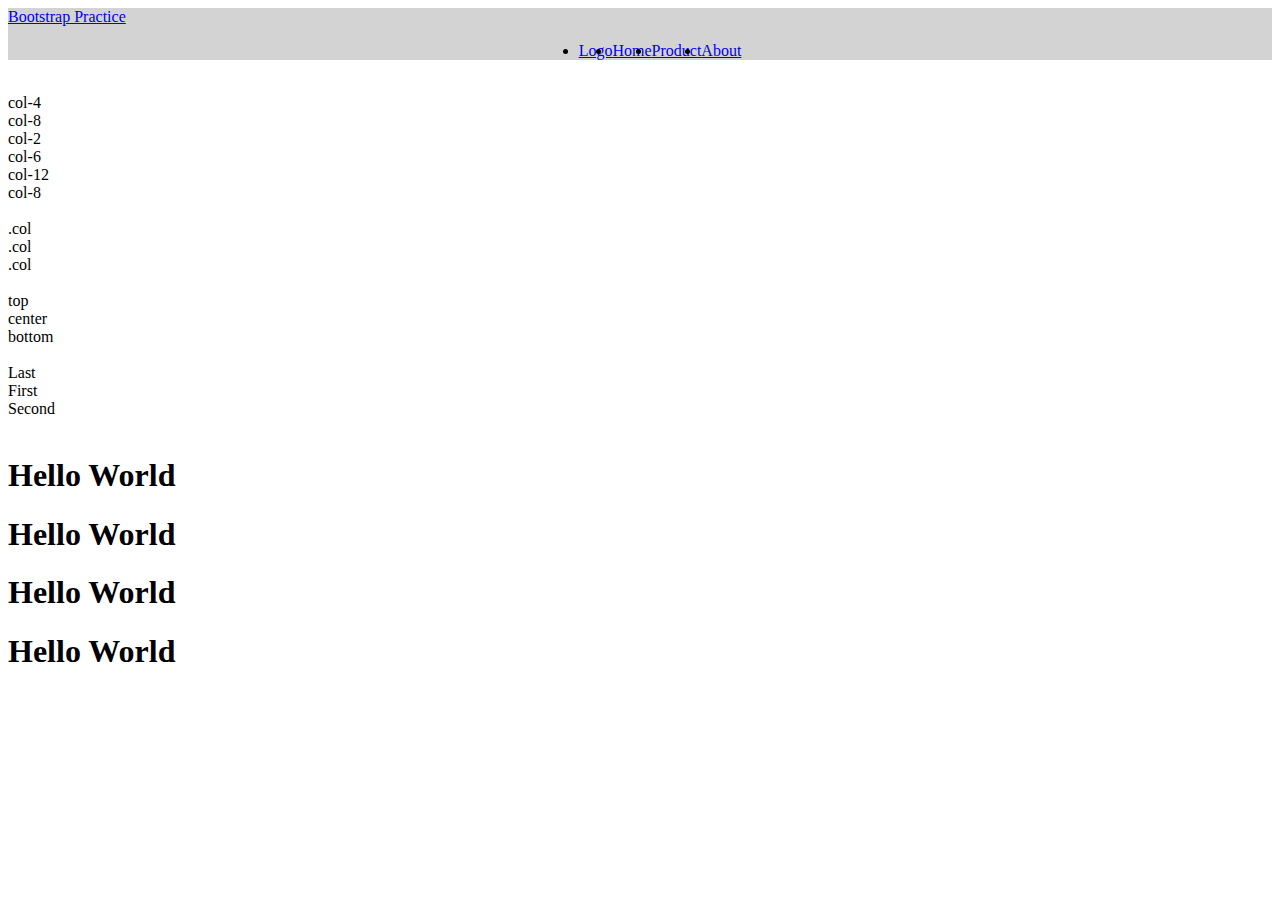
<file: Desktop/Bootstrap Practice/index.html>
<!DOCTYPE html>
<html lang="en">
<head>
    <meta charset="UTF-8">
    <meta name="viewport" content="width=device-width, initial-scale=1">
    <link rel="stylesheet" href="/Desktop/Bootstrap Practice/index.css">
    <link href="https://cdn.jsdelivr.net/npm/bootstrap@5.1.3/dist/css/bootstrap.min.css" rel="stylesheet" integrity="sha384-1BmE4kWBq78iYhFldvKuhfTAU6auU8tT94WrHftjDbrCEXSU1oBoqyl2QvZ6jIW3" crossorigin="anonymous">
    <title>Bootstrap Tester</title>
</head>
<body>
    <nav class="navbar navbar-default">
        <div class="container-fluid">
          <div class="navbar-header">
            <a class="navbar-brand" href="#">Bootstrap Practice</a>
          </div>
          <ul class="nav navbar-nav">
            <li class="active"><a href="#">Logo</a></li>
            <li><a href="#">Home</a></li>
            <li><a href="#">Product</a></li>
            <li><a href="#">About</a></li>
          </ul>
        </div>
      </nav>
      <br>
    <div>
        <div class="container">
            <div class="row">
                <div class="col-4">col-4</div>
                <div class="col-8">col-8</div>
                <div class="col-2">col-2</div>
                <div class="col-6">col-6</div>
                <div class="col-12">col-12</div>
                <div class="col-8">col-8</div>
            </div>
        </div>
    </div>
    <br>
    <div class="row">
        <div class="col">.col</div>
        <div class="col">.col</div>
        <div class="col">.col</div>
    </div>
    <br>
    <div class="container">
        <div class="row">
            <div class="col align-self-start">top</div>
            <div class="col align-self-start">center</div>
            <div class="col align-self-start">bottom</div>
        </div>
    </div>
    <br>
    <div class="row">
        <div class="col order-3">Last</div>
        <div class="col order-1">First</div>
        <div class="col order-2">Second</div>
    </div>
    <br>
    <div class="container">
        <h1 class="display-1">Hello World</h1>
        <h1 class="display-2">Hello World</h1>
        <h1 class="display-3">Hello World</h1>
        <h1 class="display-4">Hello World</h1>
    </div>
    <footer>

    </footer>
    <script src="https://cdn.jsdelivr.net/npm/bootstrap@5.1.3/dist/js/bootstrap.min.js" integrity="sha384-QJHtvGhmr9XOIpI6YVutG+2QOK9T+ZnN4kzFN1RtK3zEFEIsxhlmWl5/YESvpZ13" crossorigin="anonymous"></script>
</body>
</html>
</file>
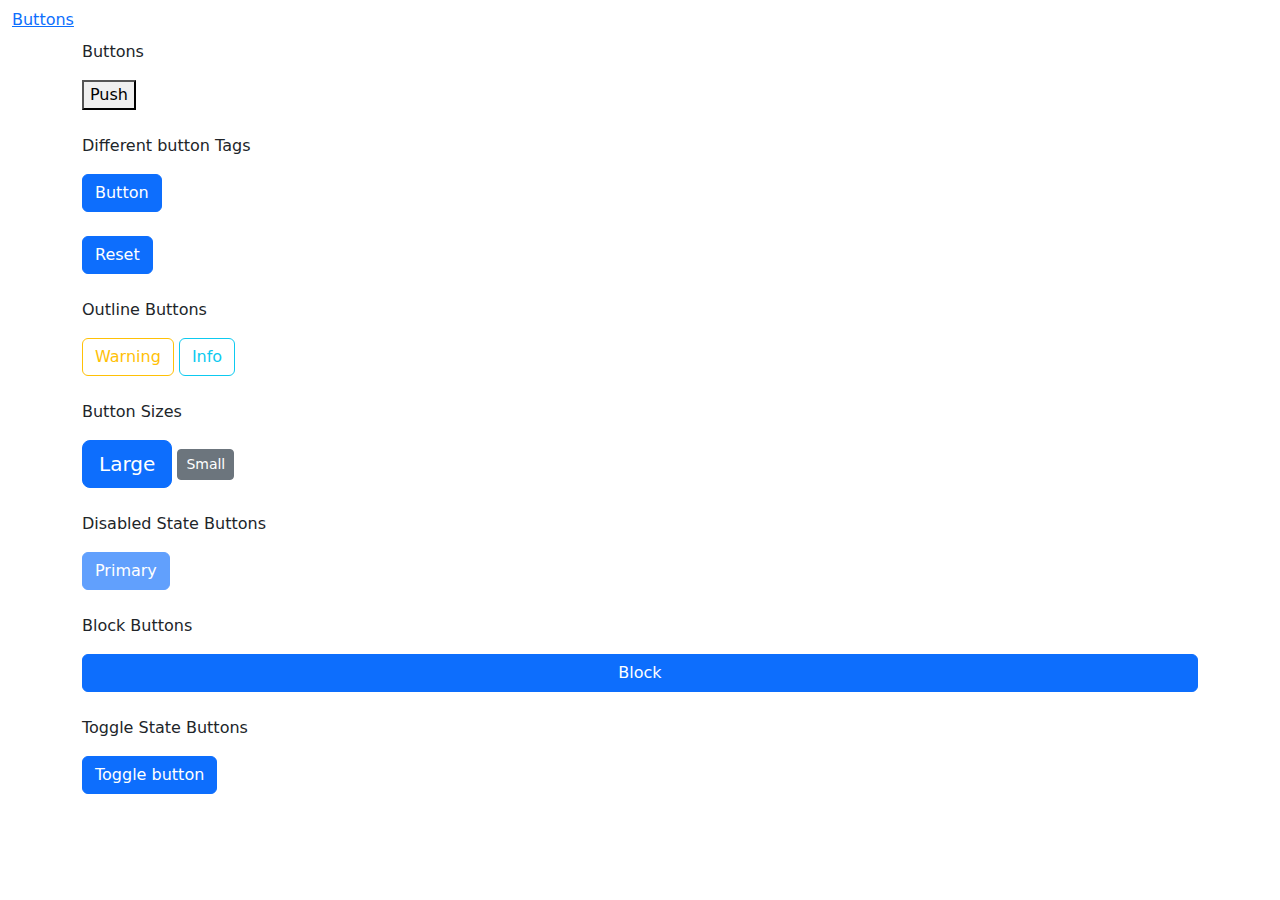
<file: Desktop/bootstrapButtons/index.html>
<!DOCTYPE html>
<html lang="en">
<head>
    <meta charset="UTF-8">
    <meta name="viewport" content="width=device-width, initial-scale=1.0">
    <link rel="stylesheet" href="">
    <link href="https://cdn.jsdelivr.net/npm/bootstrap@5.1.3/dist/css/bootstrap.min.css" rel="stylesheet" integrity="<KEY>" crossorigin="anonymous">
    <title>Document</title>
</head>
<body>
    <nav class="navbar navbar-default">
        <div class="container-fluid">
            <div class="nav navbar-nav">
                <a href="#">Buttons</a>
        </div>
    </nav>

    <div class="container">
        <p>Buttons</p>
        <button type="button" class="btn-btn-dark">Push</button>
    </div>
    <br>
    <div class="container">
        <p>Different button Tags</p>
        <button class="btn btn-primary" type="submit">Button</button>
    </div>
    <br>
    <div class="container">
        <input class="btn btn-primary" type="reset" value="Reset">
    </div>
    <br>
    <div class="container">
        <p>Outline Buttons</p>
        <button type="button" class="btn btn-outline-warning">Warning</button>
        <button type="button" class="btn btn-outline-info">Info</button>
    </div>
    <br>
    <div class="container">
        <p>Button Sizes</p>
        <button type="button" class="btn btn-primary btn-lg">Large</button>
        <button type="button" class="btn btn-secondary btn-sm">Small</button>
    </div>
    <br>
    <div class="container">
        <p>Disabled State Buttons</p>
        <button type="button" class="btn btn-primary" disabled>Primary</button>
    </div>
    <br>
    <div class="container">
        <p>Block Buttons</p>
        <div class="d-grid gap-2">
            <button type="button" class="btn btn-primary btn-block">Block</button>
        </div>
    </div>
    <br>
    <div class="container">
        <p>Toggle State Buttons</p>
        <button type="button" class="btn btn-primary" data-bs-toggle="button">Toggle button</button>
    </div>
    <footer>

    </footer>
    <script src="https://cdn.jsdelivr.net/npm/bootstrap@5.1.3/dist/js/bootstrap.min.js" integrity="<KEY>" crossorigin="anonymous"></script>
</body>
</html>
</file>
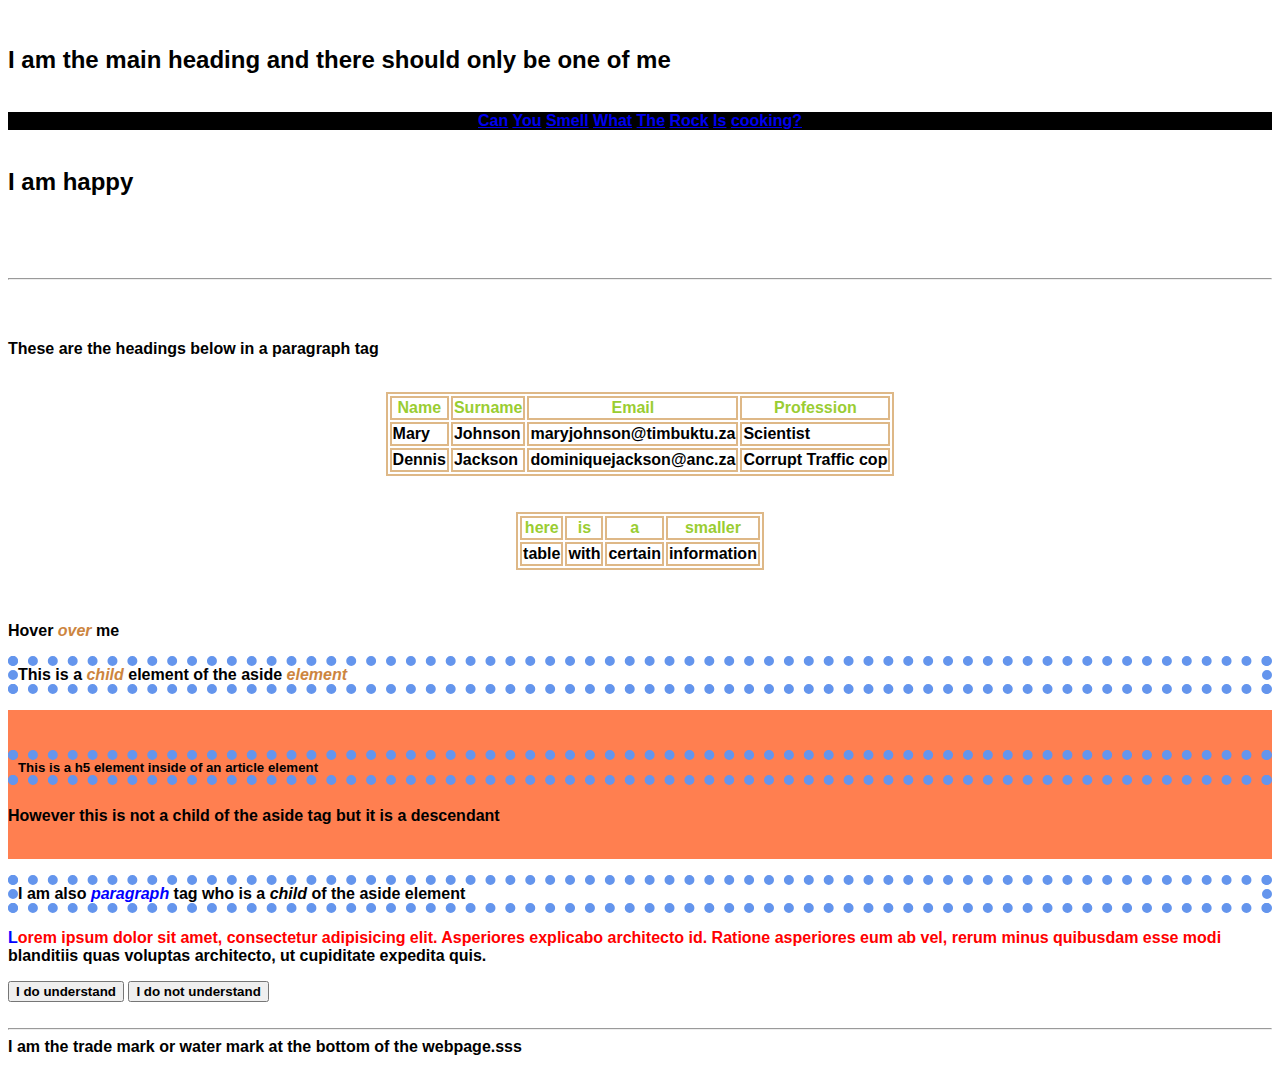
<file: Desktop/CSSexercise4/index.html>
<!DOCTYPE html>
<html lang="en">
​
<head>
    <meta charset="UTF-8">
    <meta name="viewport" content="width=device-width, initial-scale=1.0">
    <title>Let me style to my will</title>
    <link rel="stylesheet" href="/Desktop/CSSexercise4/styles.css">
</head>
​
<body>
    <header>
        <h2>I am the <span>main heading</span> and there should only be one of me </h1>
​
            <nav>
                <a href='#'>Can</a>
                <a href='#'>You</a>
                <a href='#'>Smell</a>
                <a href='#'>What</a>
                <a href='#'>The</a>
                <a href='#'>Rock</a>
                <a href='#'>Is</a>
                <a href='#'>cooking?</a>
            </nav>
​
            <section>
                <h2>I am happy</h2>
            </section>
​
    </header>
​
    <br><br>
    <hr>
​
    <main>
​
        <p>These are the headings below in a paragraph tag</p>
​
        <table>
            <tr>
                <th>Name</th>
                <th>Surname</th>
                <th>Email</th>
                <th>Profession</th>
            </tr>
            <tr>
                <td>Mary</td>
                <td>Johnson</td>
                <td>maryjohnson@timbuktu.za</td>
                <td>Scientist</td>
            </tr>
            <tr>
                <td>Dennis</td>
                <td>Jackson</td>
                <td>dominiquejackson@anc.za</td>
                <td>Corrupt Traffic cop</td>
            </tr>
        </table>
        <br><br>
        <table>
            <tr>
                <th>here</th>
                <th>is</th>
                <th>a</th>
                <th>smaller</th>
            </tr>
            <tr>
                <td>table</td>
                <td>with</td>
                <td>certain</td>
                <td>information</td>
            </tr>
        </table>
    </main>
​
    <br><br>
    <div id="hover">
        <p>Hover <i>over</i> me</p>
        <h3>I wonder why this text is in the middle</h3>
    </div>
    <aside>
        <p>This is a <i>child</i> element of the aside <i>element</i></p>
        <article>
            <h5>This is a h5 element inside of an article element</h5>
            <p>However this is not a child of the aside tag but it is a descendant</p>
        </article>
        <p>I am also <i>paragraph</i> tag who is a <i>child</i> of the aside element</p>
    </aside>
    <p class="paragraph">Lorem ipsum dolor sit amet, consectetur adipisicing elit. Asperiores explicabo architecto id.
        Ratione asperiores eum ab vel, rerum minus quibusdam esse modi blanditiis quas voluptas architecto, ut
        cupiditate expedita quis.</p>
    <button class="firstBtn">I do understand</button>
    <button class="secondBtn">I do not understand</button>
    <br><br>
    <hr>
    <footer>
        I am the trade mark or water mark at the bottom of the webpage.sss
    </footer>
</body>
​
</html>
</file>
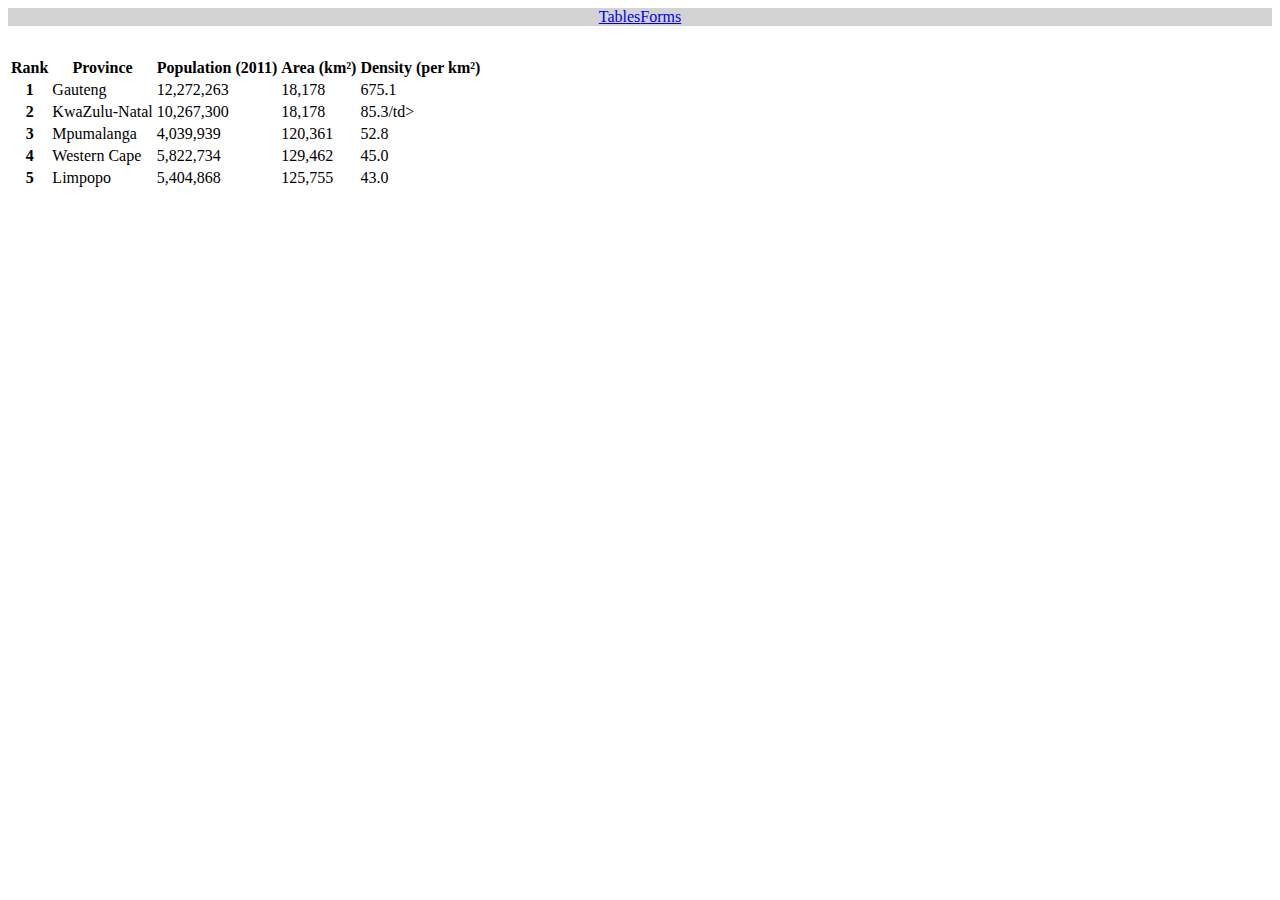
<file: Desktop/formativeAssessBootstrap2/index.html>
<!DOCTYPE html>
<html lang="en">
<head>
    <meta charset="UTF-8">
    <meta name="viewport" content="width=device-width, initial-scale=1.0">
    <link rel="stylesheet" href="/Desktop/formativeAssessBootstrap2/CSS/styles.css">
    <link href="https://cdn.jsdelivr.net/npm/bootstrap@5.1.3/dist/css/bootstrap.min.css" rel="stylesheet" integrity="sha384-1BmE4kWBq78iYhFldvKuhfTAU6auU8tT94WrHftjDbrCEXSU1oBoqyl2QvZ6jIW3" crossorigin="anonymous">
    <title>Document</title>
</head>
<body>
    <nav class="navbar navbar-default">
        <div class="container-fluid">
          <div class="nav navbar-nav">
            <a href="#">Tables</a>
            <a href="/Desktop/formativeAssessBootstrap2/forms.html">Forms</a>
          </div>
        </div>
    </nav>
    

    <div>

    </div class="container">
    <table class="table table-striped">
        <thead>
          <tr id="table-th">
            <th scope="col">Rank</th>
            <th scope="col">Province</th>
            <th scope="col">Population (2011)</th>
            <th scope="col">Area (km²)</th>
            <th scope="col">Density (per km²)</th>
          </tr>
        </thead>
        <tbody>
          <tr>
            <th scope="row">1</th>
            <td>Gauteng</td>
            <td>12,272,263</td>
            <td>18,178 </td>
            <td>675.1</td>
          </tr>
          <tr>
            <th scope="row">2</th>
            <td>KwaZulu-Natal</td>
            <td>10,267,300</td>
            <td>18,178 </td>
            <td>85.3/td>
          </tr>
          <tr>
            <th scope="row">3</th>
            <td>Mpumalanga</td>
            <td>4,039,939</td>
            <td>120,361</td>
            <td>52.8</td>
          </tr>
          <tr>
            <th scope="row">4</th>
            <td>Western Cape</td>
            <td>5,822,734</td>
            <td>129,462</td>
            <td>45.0</td>
          </tr>
          <tr>
            <th scope="row">5</th>
            <td>Limpopo</td>
            <td>5,404,868</td>
            <td>125,755</td>
            <td>43.0</td>
          </tr>
        </tbody>
      </table>
    </div>
    <footer>

    </footer>
    <script src="https://cdn.jsdelivr.net/npm/bootstrap@5.1.3/dist/js/bootstrap.min.js" integrity="sha384-QJHtvGhmr9XOIpI6YVutG+2QOK9T+ZnN4kzFN1RtK3zEFEIsxhlmWl5/YESvpZ13" crossorigin="anonymous"></script>
</body>
</html>
</file>
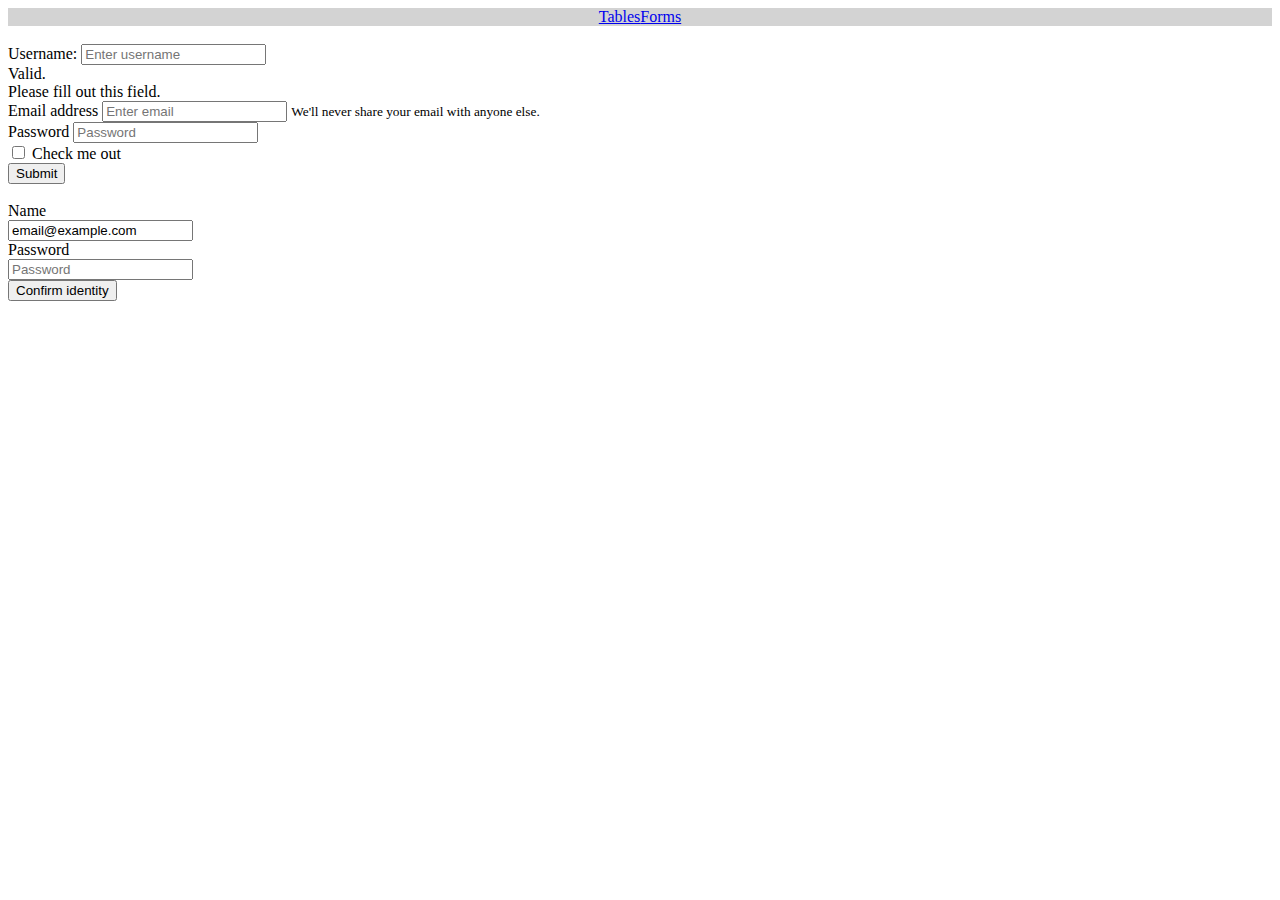
<file: Desktop/formativeAssessBootstrap2/forms.html>
<!DOCTYPE html>
<html lang="en">
<head>
    <meta charset="UTF-8">
    <meta name="viewport" content="width=device-width, initial-scale=1.0">
    <link rel="stylesheet" href="/Desktop/formativeAssessBootstrap2/CSS/styles.css">
    <link href="https://cdn.jsdelivr.net/npm/bootstrap@5.1.3/dist/css/bootstrap.min.css" rel="stylesheet" integrity="sha384-1BmE4kWBq78iYhFldvKuhfTAU6auU8tT94WrHftjDbrCEXSU1oBoqyl2QvZ6jIW3" crossorigin="anonymous">
    <title>Document</title>
</head>
<body>
    <nav class="navbar navbar-default">
        <div class="container-fluid">
          <div class="nav navbar-nav">
            <a href="/Desktop/formativeAssessBootstrap2/index.html">Tables</a>
            <a href="#">Forms</a>
          </div>
        </div>
    </nav>
    <br>
    <div class="container">
        <form>
            <div class="form-group">
                <label for="uname">Username:</label>
                <input type="text" class="form-control" id="uname" 
            placeholder="Enter username" name="uname" required>
                <div class="valid-feedback">Valid.</div>
                <div class="invalid-feedback">Please fill out this field.</div>
            </div>
            <div class="form-group">
              <label for="exampleInputEmail1">Email address</label>
              <input type="email" class="form-control" id="exampleInputEmail1" aria-describedby="emailHelp" placeholder="Enter email">
              <small id="emailHelp" class="form-text text-muted">We'll never share your email with anyone else.</small>
            </div>
            <div class="form-group">
              <label for="exampleInputPassword1">Password</label>
              <input type="password" class="form-control" id="exampleInputPassword1" placeholder="Password">
            </div>
            <div class="form-check">
              <input type="checkbox" class="form-check-input" id="exampleCheck1">
              <label class="form-check-label" for="exampleCheck1">Check me out</label>
            </div>
            <button type="submit" class="btn btn-primary">Submit</button>
          </form>
    </div>
    <br>
    <div class="container">
            <div class="form-group row">
              <label for="staticEmail" class="col-sm-2 col-form-label">Name</label>
              <div class="col-sm-10">
                <input type="text" readonly class="form-control-plaintext" id="staticEmail" value="email@example.com" required>
              </div>
            </div>
            <div class="form-group row">
              <label for="inputPassword" class="col-sm-2 col-form-label+">Password</label>
              <div class="col-sm-10">
                <input type="password" class="form-control was-validated" id="inputPassword" placeholder="Password" required>
              </div>
            </div>
            <button type="submit" class="btn btn-primary mb-2">Confirm identity</button>
          </form>
    </div>
    <footer>

    </footer>
    <script src="https://cdn.jsdelivr.net/npm/bootstrap@5.1.3/dist/js/bootstrap.min.js" integrity="sha384-QJHtvGhmr9XOIpI6YVutG+2QOK9T+ZnN4kzFN1RtK3zEFEIsxhlmWl5/YESvpZ13" crossorigin="anonymous"></script>
</body>
</html>
</file>
<file: Desktop/Bootstrap Practice/index.css>
.navbar{
    background-color: lightgrey;
}
.nav {
    display: flex;
    justify-content: center;
}
</file>
<file: Desktop/CSSexercise4/styles.css>
/*  */
#main {
    margin: 30px;
    text-align: center;
}

/*  */
header h2 {
    text-decoration-color: aqua;
}

/*  */
.nav a{
    text-decoration: none aliceblue;
    padding: 1rem;
}

/*  */
aside > p,h5 {
    border: 10px cornflowerblue dotted;
}

/*  */
aside + button{
    text-decoration: cornflowerblue;
}

/*  */
p ~ article {
    background-color: coral;
}

/*  */
nav{
    background-color: black;
    text-align: center;
}

/*  */
table ,th,td{
    border: 2px burlywood solid;
    margin:auto;
}

/*Universal Selector  */
* {
    font-weight: 800;
    font-family: Verdana, Geneva, Tahoma, sans-serif;
}

/*  */
h3 {
    background-color: yellow;
    padding: 2rex;
    display: none;
}

/*  */
#hover:hover h3 {
    display:block;
}

/* Set the anchor element to be purple */
a:active {
    color: purple;
}

/* changes text color of all children elements */
tr:first-child{
    color: yellowgreen;
}

/* 14. change */
tr td:first-child:hover{
    color: crimson;
}

/* 15. change i elements to color: blue */
p i:first-child{
    color: blue;
}

/*  */
p:first-child i{
    color: peru;
}

/*  */
p::selection{
    color: yellowgreen;
}

/*  */
.paragraph::first-line {
    color: red;
}

.paragraph::first-letter{
    color: blue;
}

/*  */
article::before {
    content: url('https://media.giphy.com/media/13FrpeVH09Zrb2/giphy.gif');
}

article::after {
    content: url('https://media.giphy.com/media/13FrpeVH09Zrb2/giphy.gif');
}












































*{
    font-family:Verdana, Geneva, Tahoma, sans-serif;
    font-weight: 800;
}
</file>
<file: Desktop/formativeAssessBootstrap2/CSS/styles.css>
.navbar{
    background-color: lightgrey;
}
.nav {
    display: flex;
    justify-content: center;
}

#table-th:hover {
    background-color: lightsteelblue;
}

.table {
    margin-top: 30px;
}
</file>
